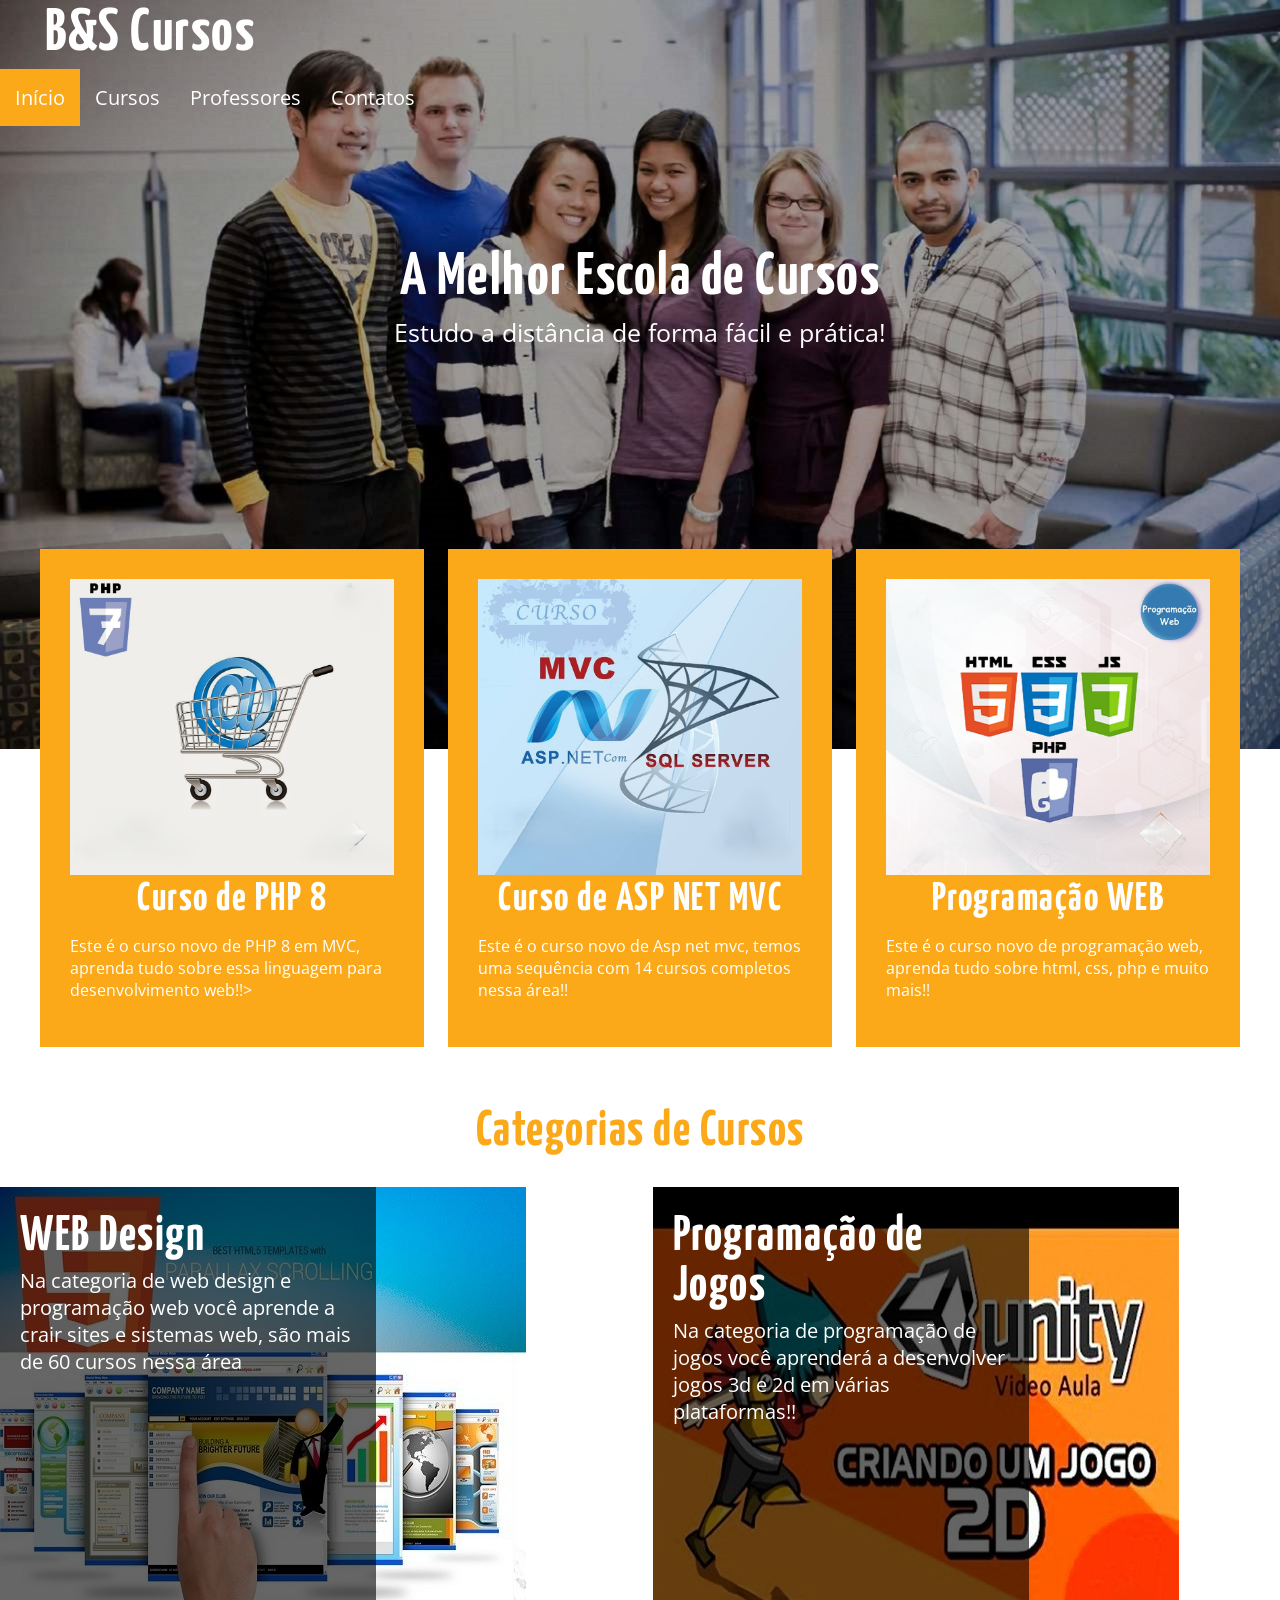
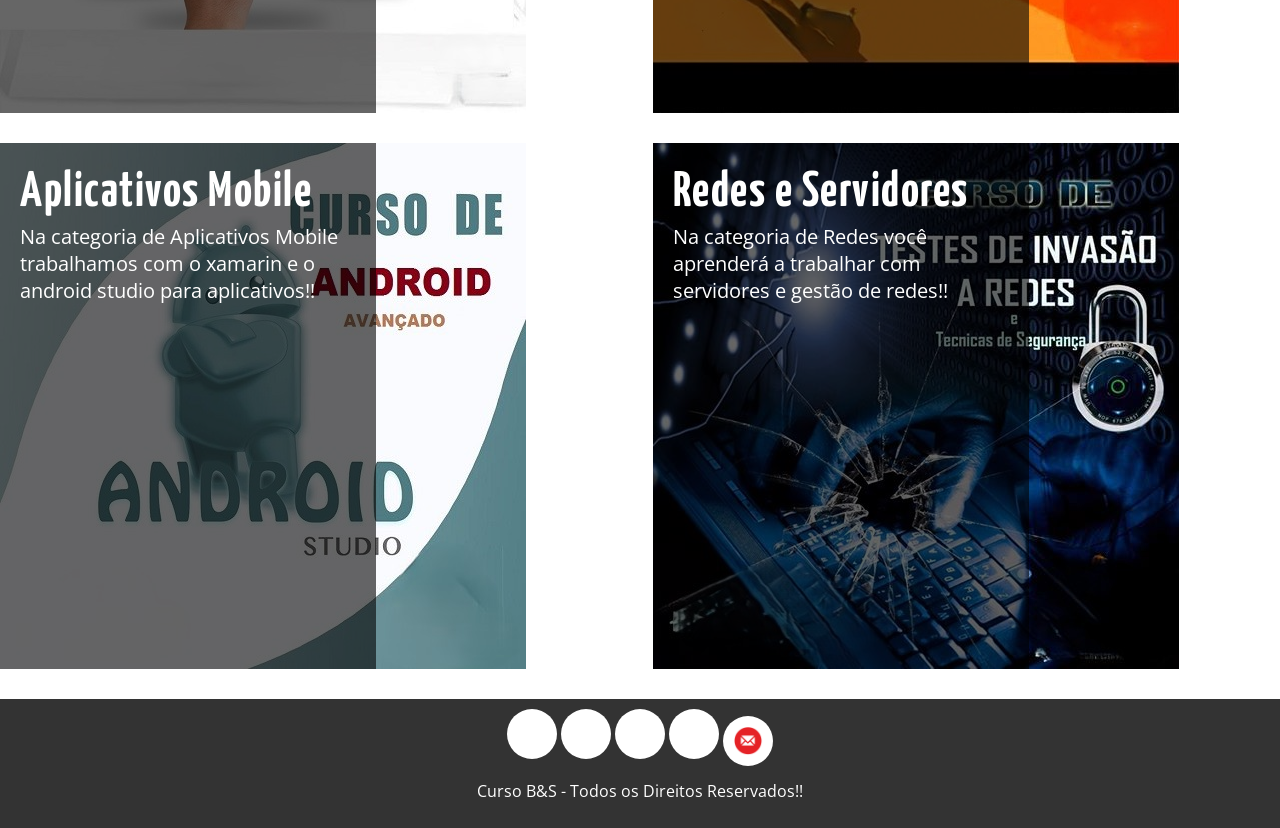
<file: php_aulas/site/index.html>
<!DOCTYPE html>
<html lang="pt-br">
<head>

        <!--Coniguração de conjunto de caracteres para suporte a acentos e caracteres especiais-->
    <meta charset="UTF-8">
        <!-- Configuração de viewport para responsividade em dispositivos móveis-->
    <meta name="viewport" content="width=device-width, user-scalable=no, initial-scale=1.0, maximum-scale=1, minimum-scale=1">
     <!-- Palavras-chave e descrição para otimização de motores de busca (SEO)-->
     <meta name="keywords" content="curso de programação web, curso de programador web, programação web">
     <meta name="descripition" content="Aprenda programação web com a professora Bia">
     <!-- Favicon (icone que aparece na aba do navegador)-->
    <link rel="Icon" type="image/x-icon" href="img/escola.png">
    
 <!-- Importação da biblioteca externa de icones (MyFontastic)-->
    <link href="https://file.myfontastic.com/mhSBD4FxMhWWkou6Gm7T2V/icons.css" rel="stylesheet">
    <!-- Importação da folha de estilos css principal-->
    <link href="css/style.css" rel="stylesheet" type="text/css">
    
    <!--CABEÇALHO DA PÁGINA (HEADER)-->
    <header class="header">
		<div class="conteudo">
            <!-- Logotipo da escola/site -->
 			<h1 class="logo">B&S Cursos</h1>

            <!--Botão de menu hamburguer para telas menores (acionado via JS)-->
 			<span class="icon-menu" id="btn-menu"></span>
            </div>
    
    <title>Cursos</title>
 	<div>

        <!-- Menu de navegação principal -->
        		<nav class="nav" id="nav">
 				<ul class="menu">
                    <!-- Item ativo (página atual: Início) -->
 					<li class="menu_item"><a href="index.html" class="menu_link select">Início</a></li>
 					<li class="menu_item"> <a href="cursos.html" class="menu_link">Cursos</a></li>
 					<li class="menu_item"> <a href="professores.html" class="menu_link">Professores</a></li>
 					<li class="menu_item"> <a href="contatos.html" class="menu_link">Contatos</a></li>
 				</ul>

 			</nav>
		</div>
</header>

<!-- BANNER PRINCIPAL / DESTAQUE -->
        <div class="banner">
            <img src="img/banner.jpg" alt="Banner">
            <div class="conteudo">
                <h2 class="banner_titulo">A Melhor Escola de Cursos</h2>
                <p class="banner_txt">Estudo a distância de forma fácil e prática!</p>
            </div>
        </div>

<!-- CONTEÚDO PRINCIPAL (MAIN) -->
    <main class="main">
		<div class="conteudo">
            <!-- Secção de Destaques / Cursos em Evidência -->
			<section class="info">
                <!-- Artigo 1: Curso de PHP -->
				<article class="info_coluna">
					<img src="img/php.jpg" alt="Artigo 1" class="info_img" />
					<h2 class="info_titulo">Curso de PHP 8</h2>
					<p class="info_txt">Este é o curso novo de PHP 8 em MVC, aprenda tudo sobre essa linguagem para desenvolvimento web!!>
                    </article>

                    <!-- Artigo 2: Curso de ASP, Net -->
                        
    <article class="info_coluna">
        <img src="img/asp.jpg" alt="Artigo 1" class="info_img">
        <h2 class="info_titulo">Curso de ASP NET MVC</h2>
        <p class="info_txt">Este é o curso novo de Asp net mvc, temos uma sequência com 14 cursos completos nessa área!!</p>
    </article>

    <!-- Artigo 3: Curso de Programação Web -->
    <article class="info_coluna">
        <img src="img/web.jpg" alt="Artigo 1" class="info_img">
        <h2 class="info_titulo">Programação WEB</h2>
        <p class="info_txt">Este é o curso novo de programação web, aprenda tudo sobre html, css, php e muito mais!!</p>
	</div>
</article>
</section>

<!-- Categoria 1: Web Design -->
<section class="cursos">
    <h2 class="section_titulo">Categorias de Cursos</h2>
    <div class="cursos_coluna">
        <img src="img/catweb.jpg" class="cursos_img">
        <div class="cursos_descricao">
            <h2 class="cursos_titulo">WEB Design</h2>
            <div class="cursos_txt">
                Na categoria de web design e programação web você aprende a crair sites e sistemas web, são mais de 60 cursos nessa área

            </div>
        </div>
    </div>


    <div class="cursos_coluna">
        <img src="img/catjogos.jpg" class="cursos_img">
        <div class="cursos_descricao">
            <h2 class="cursos_titulo">Programação de Jogos</h2>
            <div class="cursos_txt">
                Na categoria de programação de jogos você aprenderá a desenvolver jogos 3d e 2d em várias plataformas!!
            </div>
        </div>
    </div>
    <div class="cursos_coluna">
        <img src="img/catapp.jpg" class="cursos_img">
        <div class="cursos_descricao">
            <h2 class="cursos_titulo">Aplicativos Mobile</h2>
            <div class="cursos_txt">
                Na categoria de Aplicativos Mobile trabalhamos com o xamarin e o android studio para aplicativos!!
            </div>
        </div>
    </div>


    <div class="cursos_coluna">
        <img src="img/catredes.jpg" class="cursos_img">
        <div class="cursos_descricao">
            <h2 class="cursos_titulo">Redes e Servidores</h2>
            <div class="cursos_txt">
                Na categoria de Redes você aprenderá a trabalhar com servidores e gestão de redes!!
            </div>
        </div>
    </div>
</section>
</div>

</main>

<!-- RODAPÉ DA PÁGINA (FOOTER) -->
<footer class="footer">
    <div class="conteudo">
        <!-- Links de Redes Sociais e Contatos -->
        <div class="social">
            <a href="www.instagram.com/bi_ttencourt_/" class="icon-instagram-square" target="_blank" aria-label="Instagram"></a>
            <a href="#" class="icon-twitte-suqare" aria-label="Twitter"></a>
				<a href="#" class="icon-youtube" aria-label="Youtube"></a>
				<a href="#" class="icon-whatsapp" title="11 96778-9123" aria-label="Whatsapp"></a>
				<a href="#" class="icon-email" aria-label="E-mail">
                    <img src="img/email.png" width="50px" alt="gui.cardosofaz10@gmail.com" title="gui.cardosofaz10@gmail.com"></a>
    </div>
    
    <!-- Direitos de autor -->
    <p class="copy">Curso B&S - Todos os Direitos Reservados!!</p>
</div>
</footer>

<!-- SCRIPTSA JAVASCRIPT -->
<script type="text/javascript" src="js/menu.js"></script>
</body>
</html>
</file>
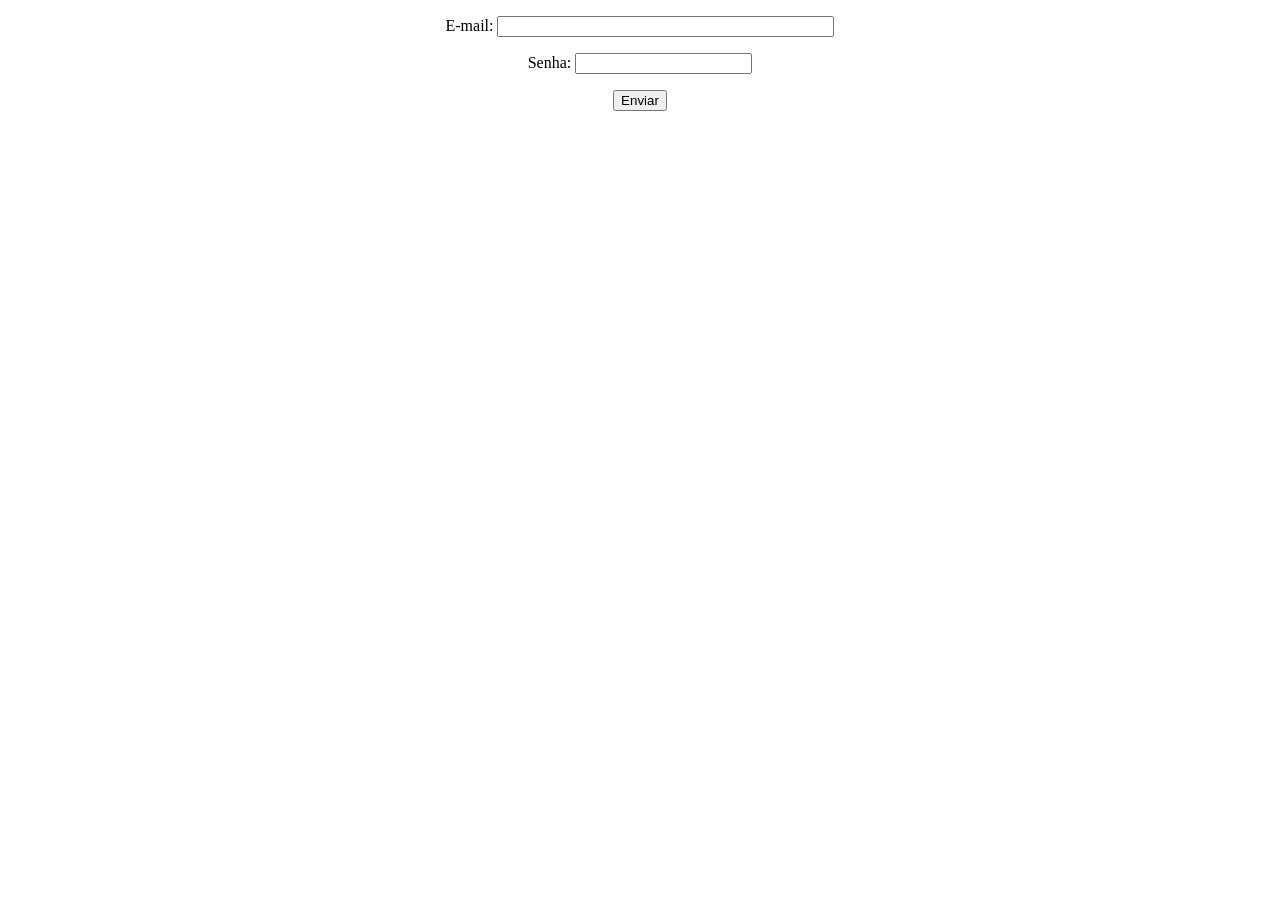
<file: php_aulas/cookies/login.html>
<!DOCTYPE html>
<html lang="pt-br">
<head>
    <meta charset="UTF-8">
    <meta http-equiv="X-UA-Compatible" content="IE=edge">
    <meta name="viewport" content="width=device-width, initial-scale=1.0">
    <title>Tela de login</title>
</head>
<body>
    <form method="POST" action="login.php">
        <p align="center"> E-mail: 
            <input type="text" name="email" size="40"></p>
            <p align="center">Senha: <input type="password" name="Senha" size="20"></p>
            <p align="center"><input type="submit" value="Enviar" name="enviar"></p>
    
        </form>
    
</body>
</html>
</file>
<file: php_aulas/site/css/style.css>
@import url('https://fonts.googleapis.com/css?family=Open+Sans');
@import url('https://fonts.googleapis.com/css?family=Yanone+Kaffeesatz');


/* font-family: 'Yanone Kaffeesatz', sans-serif;
font-family: 'Open Sans', sans-serif;  */

*{
	box-sizing: border-box;

}


body{
	margin:0 auto;
	font-family: 'Open Sans', sans-serif;
}


h1, h2, h3, h4, h5, h6{
	font-family: 'Yanone Kaffeesatz', sans-serif;
	letter-spacing: 1.5px;
}


img{
	display:block;
	max-width:100%;
}


.header{
	height:60px;
	
	
}


.header .conteudo{
	display:flex;
	justify-content: space-between;
}

.conteudo{
	margin:auto;
	width:99%;
	
}

.logo{
	margin-top:10px;
}

.logo, .icon-menu{
	margin: 5px;
	color:#FFF;
}


.icon-menu{
display:block;
width:40px;
height:40px;
font-size:30px;
background:#FBA919;
text-align:center;
line-height: 45px;
border-radius: 5px;
margin-left:auto;
cursor:pointer;

}


.nav{
	position:absolute;
	top: 60px;
	left:-100%;
	width: 100%;
	transition: all 0.4s;
}


.menu{
	list-style:none;
	padding:0;
	margin:0;
}


.menu_link{
	display:block;
	padding: 15px;
	background: #FBA919;
	text-decoration: none;
	color:#FFF;
}


.menu_link:hover , .select{
	background: white;
	color:#FBA919;
}

.mostrar{
	left:0%;
}


.banner{
	margin-top:-60px;
	z-index: -1000;
	position: relative;
	margin-bottom: 20px;
}

.banner .conteudo{
	position:absolute;
	top:50%;
	left:50%;
	width:100%;
	color:#FFF;
	text-align:center;
	transform: translateX(-50%) translateY(-50%);
}

.banner_titulo{
	font-size: 25px;
}

.banner_txt{
	display:none;
}


.info_coluna{
	background:#FBA919;
	color:#FFF;
	padding:15px;
	margin-bottom:30px;
}




.cursos_coluna{
	position:relative;
	margin-bottom:30px;
}

.cursos_descricao{
	position:absolute;
	top:0;
	left:0;
	color:#FFF;
	background: rgba(0,0,0,0.6);
	width:60%;
	height:100%;
	padding: 5px;
}

.cursos_titulo{
	font-size:25px;
	margin:5px 0;
}

.section_titulo{
	text-align:center;
	font-size:35px;
	color:#FBA919;

}



.footer{
	background:#333;
	color:#FFF;
	padding:10px;
	text-align: center;
}

.social [class^=icon-]{
	display:inline-block;
	color:#333;
	text-decoration: none;
	font-size:30px;
	padding:10px;
	background:white;
	border-radius:50%;
	width:50px;
	height:50px;
	line-height:40px;
}

.icon-email{
	margin-bottom:-7px;
}




.imgcontato{
	margin-top:70px;
}


.login{
	margin:80px auto;
	background: #e3e3e3;
	border-radius: 10px #000;
	padding:15px;
}




.login h2{
	margin-bottom:30px;
	text-align:center;
	color:#7c7c7c;
}




/*Aplicando media query para sites responsivos*/
@media(min-width:480px){
	.logo{
		font-size:40px;

	}

	.banner_titulo{
		font-size:30px;
		margin:5px 0;
	}

	.banner_txt{
		display:block;
		font-size:16px;
		margin:7px 0;

	}


	.info, .cursos{
		display:flex;
		justify-content: space-between;
		margin-top: -90px;

	}

	.info_coluna {
    width: 32%;
  }


  .info_titulo{
  	font-size:25px;
  	margin:5px 0;
  }

  .section_titulo{
  	width:100%;
  }

  .cursos{
  	flex-wrap: wrap;
  	margin-top:0;
  }

  .cursos_coluna{
  	width:49%;

  }

  .footer .social[class^="icon-"]{
  	margin:0 10px;

  }

}



@media(min-width:768px){

	.banner_titulo{
		font-size:50px;
	}

	.cursos_titulo{
		font-size:40px;
	}

	}

@media(min-width:1024px){

	.conteudo{
		width:1000px;

	}

	.section_titulo{
		font-size:50px;
		margin:30px 0;
	}

	.nav{
		position:static;
		width:auto;
	}

	.menu{
		display:flex;
	}

	.icon-menu{
		display:none;
	}

	.menu_link{
		background:none;
		font-size:20px;
	}

    .select{
        color:#FFF;
        background: #FBA919;
    }

    .banner_titulo{
        font-size: 60px;
    }

    .banner_txt{
        font-size: 25px;
    }

    .info{
        margin-top: -120px;
    }

    .info_coluna{
        padding: 30px;
    }

    .info_titulo{
        font-size: 40px;
        text-align: center;
    }

    .cursos_descricao{
        padding:20px;
    }

    .cursos_titulo{
        font-size: 50px;
    }

    .cursos_txt{
        font-size: 20px;
    }
}

@media(min-width:128px){
    .conteudo{
        width: 1200px;
        margin:0 auto;
    }

    .logo{
        font-size: 60px;
    }

    .banner .conteudo{
        top:40%;
    }

    .info{
        margin-top: -220px;
    }
}
</file>
